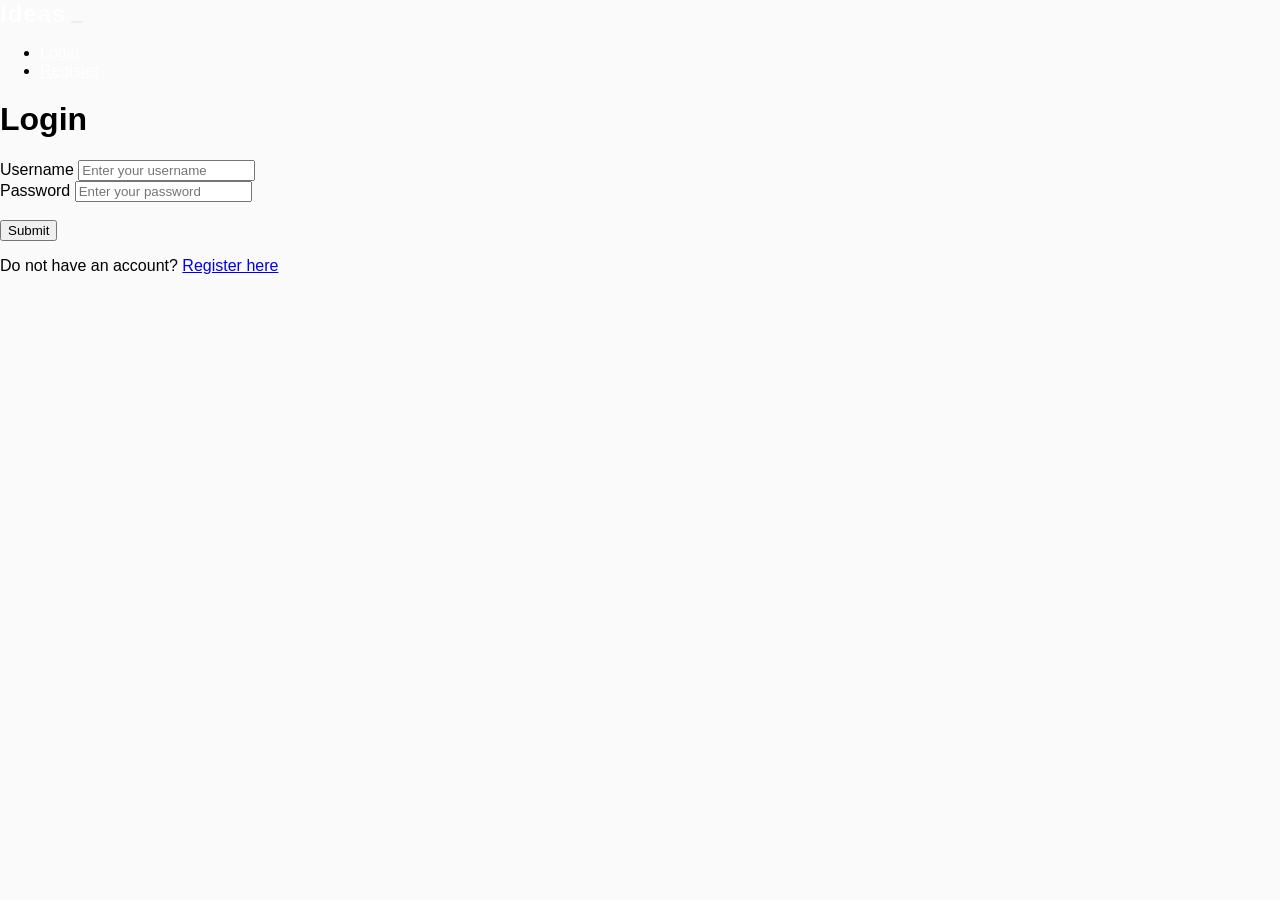
<file: Semestralka/html/login.html>
<!DOCTYPE html>
<html lang="en">

<head>
    <meta charset="UTF-8">
    <meta name="viewport" content="width=device-width, initial-scale=1.0">
    <link href="https://bootswatch.com/5/sketchy/bootstrap.min.css" rel="stylesheet" crossorigin="anonymous">
    <link rel="stylesheet" href="../css/style.css">
    <script src="https://cdn.jsdelivr.net/npm/bootstrap@5.3.0/dist/js/bootstrap.bundle.min.js"></script>
    <title>Login</title>
</head>

<body>

<nav class="navbar navbar-expand-lg bg-dark border-bottom border-bottom-dark sticky-top">
    <div class="container">
        <a class="navbar-logo-text" href="index.html">Ideas</a>
        <button class="navbar-toggler custom-toggler" type="button" data-bs-toggle="collapse" data-bs-target="#navbarNav" aria-controls="navbarNav" aria-expanded="false" aria-label="Toggle navigation">
            <span class="navbar-toggler-icon"></span>
        </button>
        <div class="collapse navbar-collapse justify-content-end" id="navbarNav">
            <ul class="navbar-nav">
                <li class="nav-item"><a class="nav-link" href="login.html">Login</a></li>
                <li class="nav-item"><a class="nav-link" href="register.html">Register</a></li>
            </ul>
        </div>
    </div>
</nav>

<div class="row">
    <div class="col-12 col-sm-8 col-md-6 px-5 mx-auto">
        <form class="form mt-5" method="post">
            <h1 class="text-center text-dark">Login</h1>
            <div class="form-group mt-3">
                <label class="form-text-dark" for="name">Username</label>
                <input type="text" class="form-control" id="name" placeholder="Enter your username">
            </div>
            <div class="form-group mt-3">
                <label for="password" class="form-label">Password</label>
                <input type="password" class="form-control" id="password" placeholder="Enter your password">
            </div>
            <div class="form-group">
                <label class="text-dark"></label><br>
                <input type="submit" name="submit" class="btn btn-dark btn-md" value="Submit">
            </div>
            <div class="text-right mt-2">
                <p class="mt-3">Do not have an account? <a href="register.html">Register here</a></p>
            </div>
        </form>
    </div>
</div>

</body>

</html>
</file>
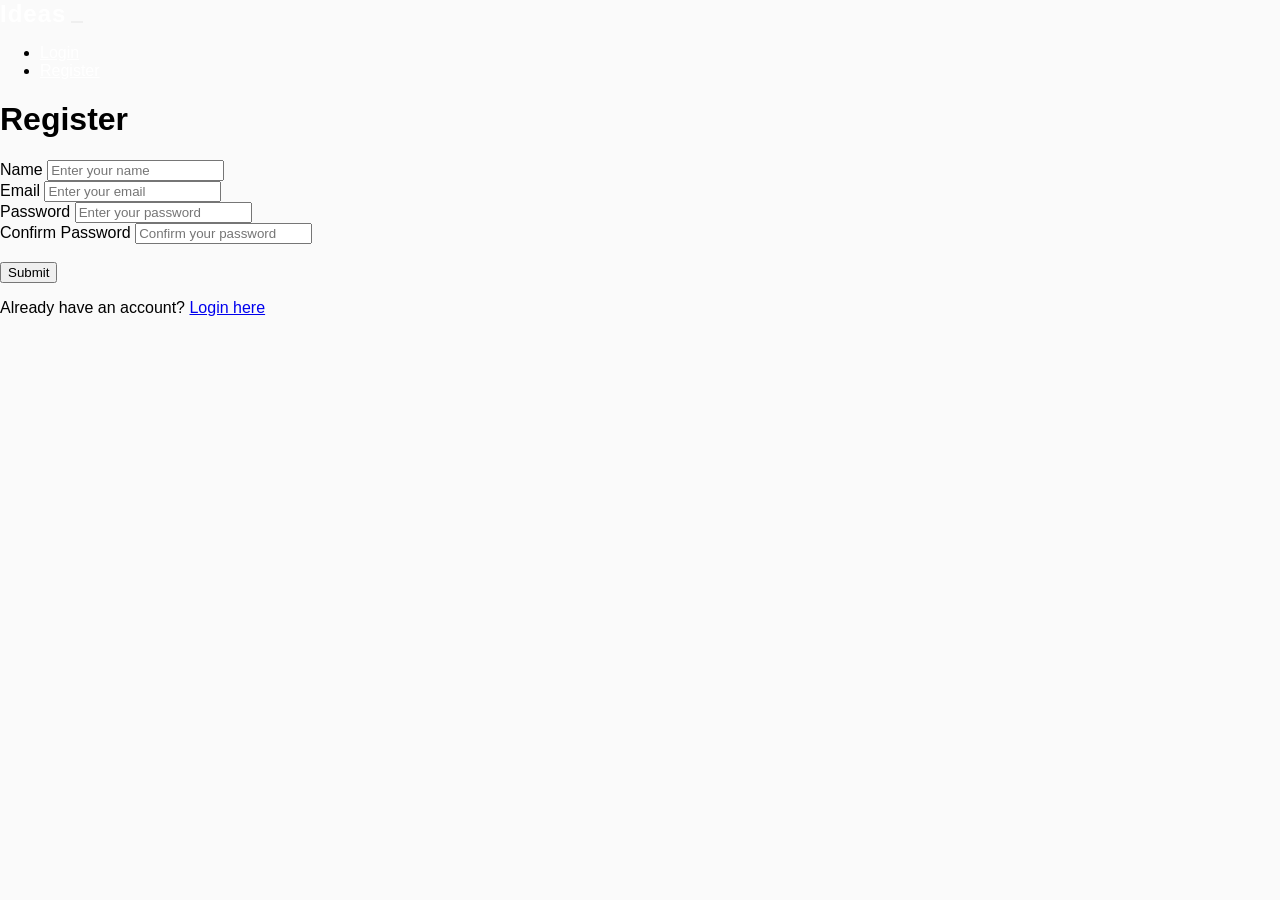
<file: Semestralka/html/register.html>
<!DOCTYPE html>
<html lang="en">

<head>
    <meta charset="UTF-8">
    <meta name="viewport" content="width=device-width, initial-scale=1.0">
    <link href="https://bootswatch.com/5/sketchy/bootstrap.min.css" rel="stylesheet" crossorigin="anonymous">
    <link rel="stylesheet" href="../css/style.css">
    <script src="https://cdn.jsdelivr.net/npm/bootstrap@5.3.0/dist/js/bootstrap.bundle.min.js"></script>
    <title>Register</title>
</head>

<body>

<nav class="navbar navbar-expand-lg bg-dark border-bottom border-bottom-dark sticky-top">
    <div class="container">
        <a class="navbar-logo-text" href="index.html">Ideas</a>
        <button class="navbar-toggler custom-toggler" type="button" data-bs-toggle="collapse" data-bs-target="#navbarNav" aria-controls="navbarNav" aria-expanded="false" aria-label="Toggle navigation">
            <span class="navbar-toggler-icon"></span>
        </button>
        <div class="collapse navbar-collapse justify-content-end" id="navbarNav">
            <ul class="navbar-nav">
                <li class="nav-item"><a class="nav-link" href="login.html">Login</a></li>
                <li class="nav-item"><a class="nav-link" href="register.html">Register</a></li>
            </ul>
        </div>
    </div>
</nav>

<div class="row">
    <div class="col-12 col-sm-8 col-md-6 px-5 mx-auto">
        <form class="form mt-5" method="post">
            <h1 class="text-center text-dark">Register</h1>
            <div class="form-group mt-3">
                <label class="form-text-dark" for="name">Name</label>
                <input type="text" class="form-control" id="name" placeholder="Enter your name">
            </div>
            <div class="form-group mt-3">
                <label for="email" class="form-label">Email</label>
                <input type="email" class="form-control" id="email" placeholder="Enter your email">
            </div>
            <div class="form-group mt-3">
                <label for="password" class="form-label">Password</label>
                <input type="password" class="form-control" id="password" placeholder="Enter your password">
            </div>
            <div class="form-group mt-3">
                <label for="confirmPassword" class="form-label">Confirm Password</label>
                <input type="password" class="form-control" id="confirmPassword" placeholder="Confirm your password">
            </div>
            <div class="form-group">
                <label class="text-dark"></label><br>
                <input type="submit" name="submit" class="btn btn-dark btn-md" value="Submit">
            </div>
            <div class="text-right mt-2">
                <p class="mt-3">Already have an account? <a href="login.html">Login here</a></p>
            </div>
        </form>
    </div>
</div>

</body>

</html>
</file>
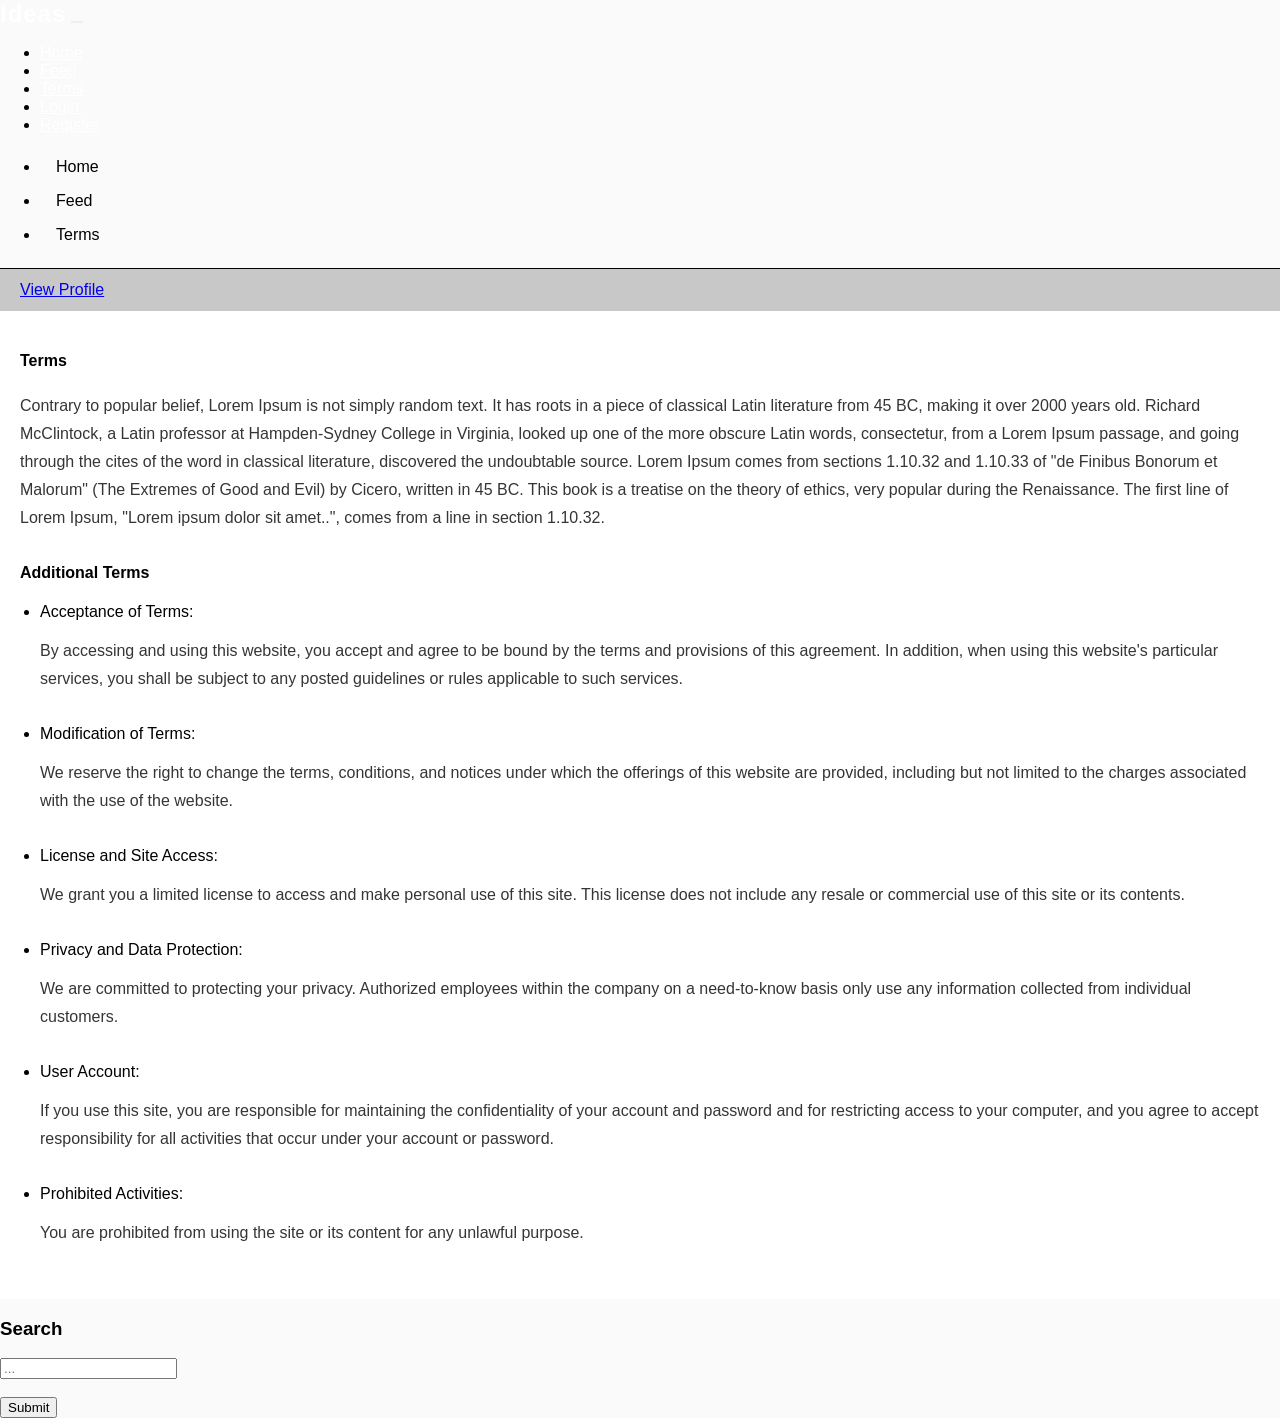
<file: Semestralka/html/terms.html>
<!DOCTYPE html>
<html lang="EN">

<head>
    <meta charset="utf-8">
    <meta name="viewport" content="width=device-width, initial-scale=1">
    <title>Terms</title>
    <link href="https://bootswatch.com/5/sketchy/bootstrap.min.css" rel="stylesheet" crossorigin="anonymous">
    <link rel="stylesheet" href="../css/style.css">
    <script src="https://cdn.jsdelivr.net/npm/bootstrap@5.3.0/dist/js/bootstrap.bundle.min.js"></script>
</head>

<body>

<nav class="navbar navbar-expand-lg bg-dark border-bottom border-bottom-dark sticky-top">
    <div class="container">
        <a class="navbar-logo-text" href="index.html">Ideas</a>
        <button class="navbar-toggler custom-toggler" type="button" data-bs-toggle="collapse" data-bs-target="#navbarNav" aria-controls="navbarNav" aria-expanded="false" aria-label="Toggle navigation">
            <span class="navbar-toggler-icon"></span>
        </button>
        <div class="collapse navbar-collapse justify-content-end" id="navbarNav">
            <ul class="navbar-nav">
                <li class="nav-item d-lg-none"><a class="nav-link" href="index.html">Home</a></li>
                <li class="nav-item d-lg-none"><a class="nav-link" href="feed.html">Feed</a></li>
                <li class="nav-item d-lg-none"><a class="nav-link" href="terms.html">Terms</a></li>
                <li class="nav-item"><a class="nav-link" href="login.html">Login</a></li>
                <li class="nav-item"><a class="nav-link" href="register.html">Register</a></li>
            </ul>
        </div>
    </div>
</nav>

<div class="container py-4">
    <div class="row">
        <div class="col-lg-3 d-none d-lg-block">
            <div class="card overflow-hidden">
                <div class="card-body pt-3">
                    <ul class="nav nav-link-secondary flex-column fw-bold gap-2">
                        <li class="nav-item">
                            <a class="side-bar-text" href="index.html">
                                <span>Home</span>
                            </a>
                        </li>
                        <li class="nav-item">
                            <a class="side-bar-text" href="feed.html">
                                <span>Feed</span>
                            </a>
                        </li>
                        <li class="nav-item">
                            <a class="side-bar-text" href="terms.html">
                                <span>Terms</span>
                            </a>
                        </li>
                    </ul>
                </div>
                <div class="view-profile text-center py-2">
                    <a class="btn btn-link"
                       href="#">View Profile </a>
                </div>
            </div>
        </div>

        <div class="col-lg-6 col-md-12">
            <div class="card terms-container">
                <h4>Terms</h4>
                <div>
                    <p>
                        Contrary to popular belief, Lorem Ipsum is not simply random text. It has roots in a piece of classical Latin literature from 45 BC, making it over 2000 years old. Richard McClintock, a Latin professor at Hampden-Sydney College in Virginia, looked up one of the more obscure Latin words, consectetur, from a Lorem Ipsum passage, and going through the cites of the word in classical literature, discovered the undoubtable source. Lorem Ipsum comes from sections 1.10.32 and 1.10.33 of "de Finibus Bonorum et Malorum" (The Extremes of Good and Evil) by Cicero, written in 45 BC. This book is a treatise on the theory of ethics, very popular during the Renaissance. The first line of Lorem Ipsum, "Lorem ipsum dolor sit amet..", comes from a line in section 1.10.32.
                    </p>

                    <h4>Additional Terms</h4>

                    <ul class="terms-list">
                        <li>Acceptance of Terms:
                        <p class="fs-6 fw-light text-muted mb-0">By accessing and using this website, you accept and agree to be bound by the terms and provisions of this agreement. In addition, when using this website's particular services, you shall be subject to any posted guidelines or rules applicable to such services.</p>
                        </li>
                        <li>Modification of Terms:
                            <p class="fs-6 fw-light text-muted mb-0">We reserve the right to change the terms, conditions, and notices under which the offerings of this website are provided, including but not limited to the charges associated with the use of the website.</p>
                        </li>
                        <li>License and Site Access:
                            <p class="fs-6 fw-light text-muted mb-0"> We grant you a limited license to access and make personal use of this site. This license does not include any resale or commercial use of this site or its contents.</p>
                        </li>
                        <li>Privacy and Data Protection:
                            <p class="fs-6 fw-light text-muted mb-0">We are committed to protecting your privacy. Authorized employees within the company on a need-to-know basis only use any information collected from individual customers.</p>
                        </li>
                        <li>User Account:
                            <p class="fs-6 fw-light text-muted mb-0">If you use this site, you are responsible for maintaining the confidentiality of your account and password and for restricting access to your computer, and you agree to accept responsibility for all activities that occur under your account or password.</p>
                        </li>
                        <li>Prohibited Activities:
                            <p class="fs-6 fw-light text-muted mb-0">You are prohibited from using the site or its content for any unlawful purpose.</p>
                        </li>
                    </ul>
                </div>
            </div>
        </div>

        <div class="col-lg-3 d-none d-lg-block">
            <div class="form-group mt-0">
                <h3 class="search-label mb-0">Search</h3>
                <label class="form-text-dark" for="name"></label>
                <input type="text" class="form-control" id="name" placeholder="...">
            </div>
            <div class="form-group">
                <label class="text-dark"></label><br>
                <input type="submit" name="submit" class="btn btn-dark btn-md" value="Submit">
            </div>
        </div>
    </div>
</div>

</body>

</html>
</file>
<file: Semestralka/css/style.css>
body {
    background-color: #fafafa;
    font-family: 'Arial', sans-serif;
    height: 100%;
    margin: 0;
    padding: 0;
}

.navbar-logo-text {
    font-family: 'Poppins', sans-serif;
    font-weight: bold;
    font-size: 1.5rem;
    color: #ffffff;
    text-decoration: none;
    letter-spacing: 1px;
}

.navbar-logo-text:hover {
    color: #cdcdcd;
    text-decoration: none;
}

.btn-view {
    background-color: #28a745;
    border-color: #28a745;
    color: #fafafa;
}

.btn-view:hover {
    background-color: #218838;
    color: #ffffff;
}

.btn-edit {
    background-color: #ffca28;
    border-color: #ffb300;
    color: #fafafa;
}

.btn-edit:hover {
    background-color: #e6a800;
    color: #ffffff;
}

.btn-delete {
    background-color: #dc3545;
    border-color: #dc3545;
    color: #fafafa;
}

.btn-delete:hover {
    background-color: #c82333;
    color: #ffffff;
}

.btn-post {
    background-color: #17a2b8;
    border-color: #138496;
    color:  #fafafa;
}

.btn-post:hover {
    background-color: #138496;
    color: #ffffff;;
}

.nav-link {
    color: #ffffff;
}

.nav-link:hover {
    color: #cdcdcd;
}

.username-main {
    font-size: 24px;
    text-decoration: underline;
}

.custom-toggler {
    border: none;
    outline: none;
}

.navbar-toggler:focus, .navbar-toggler:active {
    outline: none;
    box-shadow: none;
}

.custom-toggler .navbar-toggler-icon {
    background-image: url('data:image/svg+xml;charset=utf8,%3Csvg viewBox%3D%220 0 30 30%22 xmlns%3D%22http://www.w3.org/2000/svg%22%3E%3Cpath stroke%3D%22rgba%28255, 255, 255, 1%29%22 stroke-width%3D%222%22 stroke-linecap%3D%22round%22 stroke-miterlimit%3D%2210%22 d%3D%22M4 7h22M4 15h22M4 23h22%22/%3E%3C/svg%3E');
}

.navbar-toggler[aria-expanded="true"] .navbar-toggler-icon {
    background-image: url('data:image/svg+xml;charset=utf8,%3Csvg xmlns%3D%22http://www.w3.org/2000/svg%22 viewBox%3D%220 0 24 24%22 fill%3D%22none%22 stroke%3D%22white%22 stroke-width%3D%222%22 stroke-linecap%3D%22round%22 stroke-linejoin%3D%22round%22 class%3D%22feather feather-x%22%3E%3Cline x1%3D%2218%22 y1%3D%226%22 x2%3D%226%22 y2%3D%2218%22%3E%3C/line%3E%3Cline x1%3D%226%22 y1%3D%226%22 x2%3D%2218%22 y2%3D%2218%22%3E%3C/line%3E%3C/svg%3E');
}

.side-bar-text {
    display: block;
    padding: 0.5rem 1rem;
    color: #000000;
    text-decoration: none;
}

.view-profile {
    padding: 0.75rem 1.25rem;
    background-color: #c8c8c8;
    color: black;
    border-top: 1px solid black;
}

.view-profile:hover {
    background-color: #f1f1f1;
}

.terms-container {
    background-color: #ffffff;
    padding: 20px;
}

.terms-container p {
    font-size: 1rem;
    line-height: 1.75;
    color: #353535;
    margin-bottom: 2rem;
}

.terms-container strong {
    color: #333333;
    font-weight: bold;
    font-size: 1.1rem;
}

.terms-container ul {
    padding-left: 1.25rem;
    list-style-type: disc;
}

.terms-container li {
    margin-bottom: 1.5rem;
}
</file>
